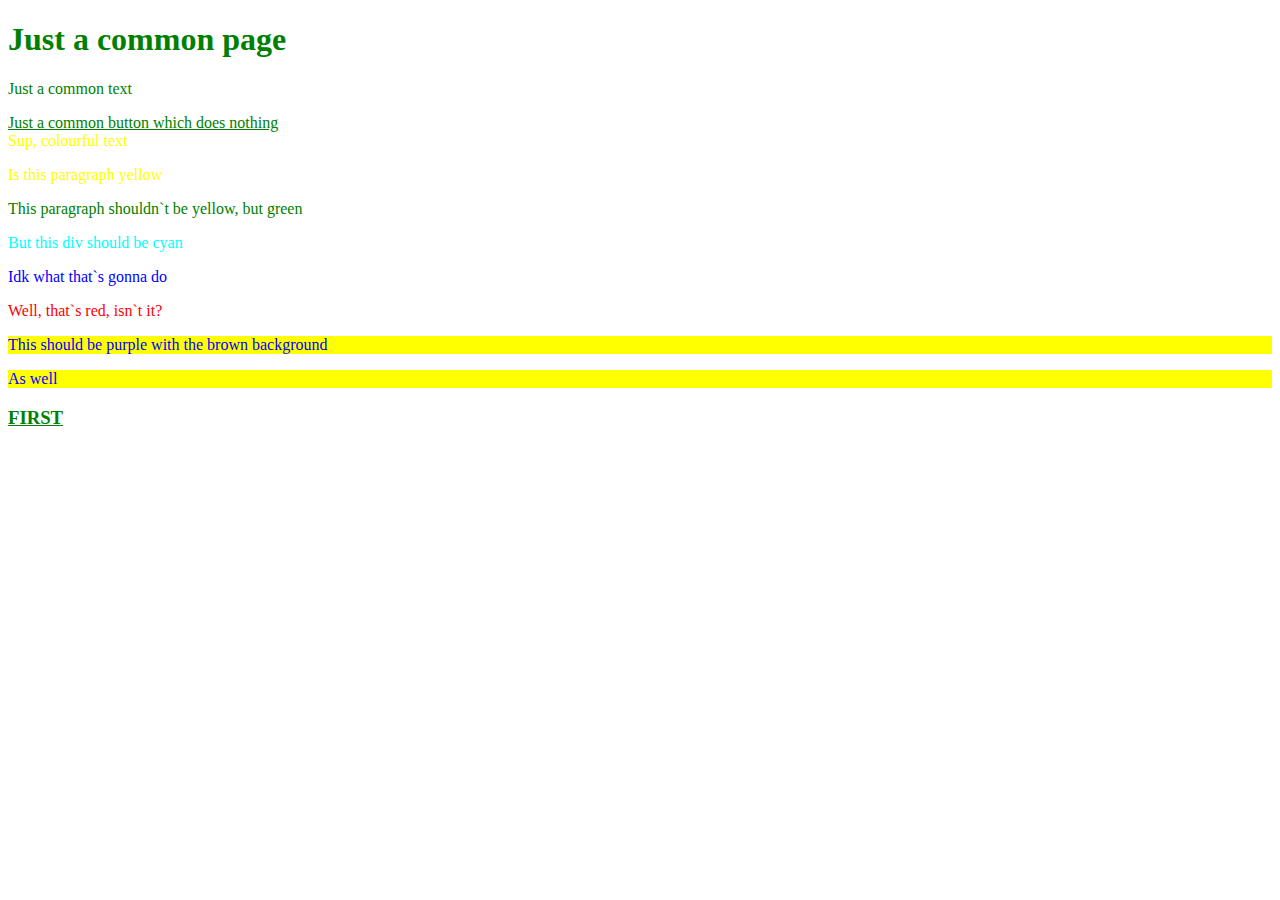
<file: index.html>
<!DOCTYPE html>
<html>
    <head>
        <meta charset="utf=8">
        <title>My home Page</title>
        <link rel="stylesheet" href="file.css" />
    </head>
    <body>
        <h1>Just a common page</h1>
        <p>Just a common text</p>
        <a href = "index.html">Just a common button which does nothing</a>
    <!--    <div>Does it work?</div>
        Is it gonna be paragraphs?
        Nah, div looks useless
      <div>  NO! IT DOESN'T! </div>-->
        <div class = "alert-text">Sup, colourful text</div>
        <p class = "alert-text">Is this paragraph yellow</p>
        <p>This paragraph shouldn`t be yellow, but green</p>
        <div>But this div should be cyan</div>
        <p class = "alert-text myclass">Idk what that`s gonna do</p>
        <p id="title">Well, that`s red, isn`t it?</p> <!--There can be only one ID, these is not classes-->
        <p class = "classa">This should be purple with the brown background</p>
        <p class = "classb">As well</p>
        <h3><a href = "first.html">FIRST</a></h3>
    </body>
</html>
</file>
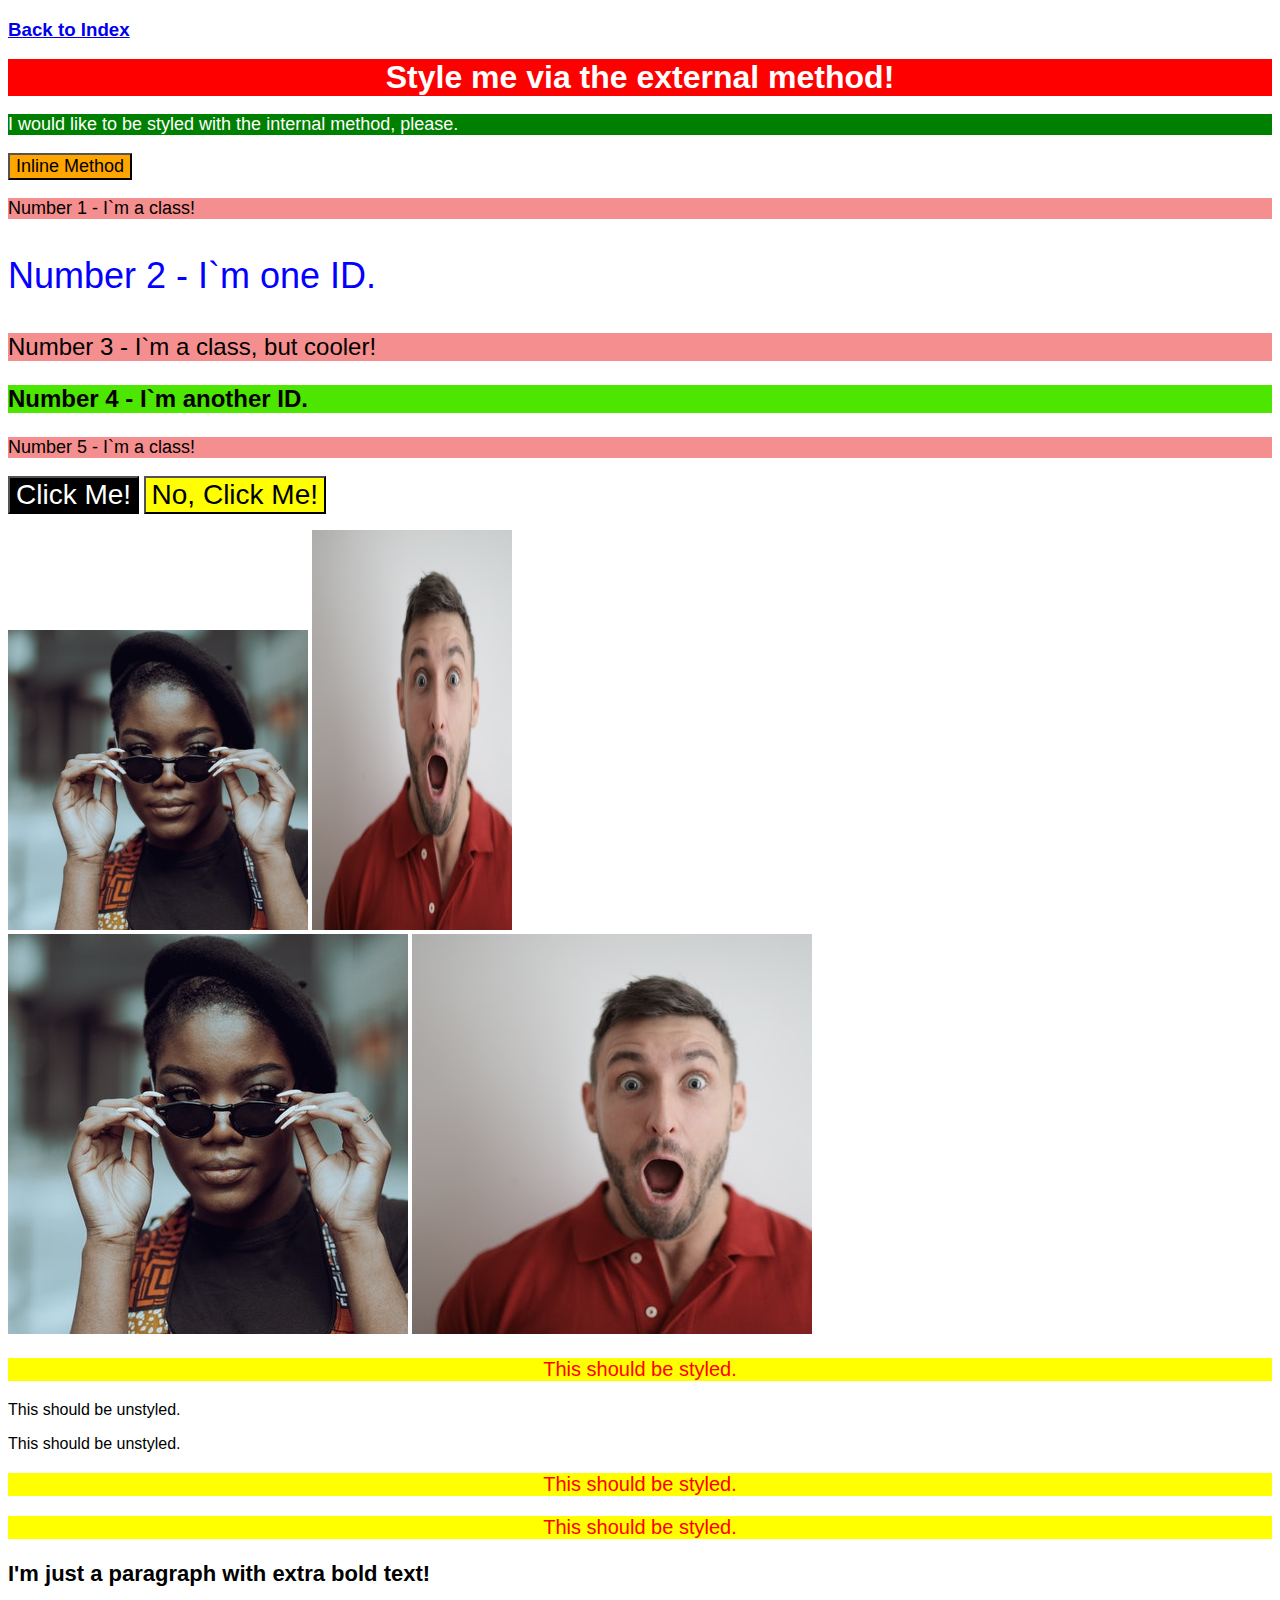
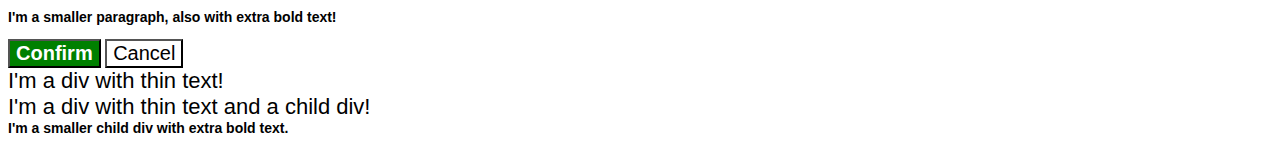
<file: first.html>
<!DOCTYPE html>
<html>
    <head>
        <meta charset = "utf=8">
        <title>First Page</title>
        <link rel = "stylesheet" href = "filetwo.css">
    </head>
    <body>
<!--Task 1-->
       <h3><a href = "index.html">Back to Index</a></h3>
       <div class = "my love page">Style me via the external method!</div>
       <p class = "p">I would like to be styled with the internal method, please.</p>
       <button style = "background-color: orange; font-size: 18px;">Inline Method</button>
<!--Task 1 ends here-->
        <style>
            /*CSS-Task 1*/
            .p {
                color: white;
                background-color: green;
                font-size: 18px;
            }
            /*CSS-Task 1 ends here*/

            /*CSS-Task 2*/
            .odd {
                color: hsl(100,100,100);
                background-color: rgb(245, 142, 142);
                font-size: 18px;
            }
            #a {
                color: hsl(241, 100%, 50%);
                font-size:36px;
            }
            .c {
                font-size:24px;
            }
            #b {
                background-color:rgb(76, 230, 0);
                font-weight: bold;
                font-size: 24px;
            }
            /*CSS-Task 2 ends here*/

            /*CSS-Task 3*/
                .first {
                    background-color: black;
                    color:white;
                }
                .second {
                    background-color: yellow;
                }
                .first,
                .second {
                    font-size: 28px;
                    font-family: Helvetica, "Times New Roman", sans-serif;
                }
            /*CSS-Task 3 ends here*/

            /*CSS-Task 4*/
                .avatar.proportioned {
                    width: 300px;
                    height: auto;
                }
                .avatar.distorted {
                    width: 200px;
                    height: 400px;
                }
            /*CSS-Task 4 ends here*/

            /*CSS-Task 5*/
                .container .text {
                    background-color: yellow;
                    color: red;
                    font-size: 20px;
                    text-align: center;
                }
            /*CSS-Task 5 ends here*/

            /*CSS-Task 6*/
                body {
                    font-family: Arial, Helvetica, sans-serif;
                } 

                .para,
                .small-para {
                    color: hsl(0, 0%, 0%);
                    font-weight: 800;
                }

                .small-para {
                    font-size: 14px;
                    font-weight: 800;
                }

                .para {
                    font-size: 22px;
                }

                .confirm {
                    background: green;
                    color: white;
                    font-weight: bold;
                } 

                .button {
                    background-color: rgb(255, 255, 255);
                    color: rgb(0, 0, 0);
                    font-size: 20px;
                }

                .child {
                    color: rgb(0, 0, 0);
                    font-weight: 800;
                    font-size: 14px;
                }

                div.text {
                color: rgb(0, 0, 0);
                font-size: 22px;
                font-weight: 100;
                }
            /*CSS-Task 6 ends here*/
        </style>

<!--Task 2-->
        <p class = "odd">Number 1 - I`m a class!</p>
        <p id = "a">Number 2 - I`m one ID.</p>
        <p class = "odd c">Number 3 - I`m a class, but cooler!</p>
        <p id = "b">Number 4 - I`m another ID.</p>
        <p class = "odd">Number 5 - I`m a class!</p>
<!--Task 2 ends here-->

<!--Task 3-->
        <button class = "first">Click Me!</button>
        <button class = "second">No, Click Me!</button>
<!--Task 3 ends here-->

<!--Task 4-->
        <p>
        <div>
        <img class="avatar proportioned" src="img/women.jpg" alt="Woman with glasses">
        <img class="avatar distorted" src="img/man.jpg" alt="Man with surprised expression">
        </div>

        <div>
        <img class="original proportioned" src="img/women.jpg" alt="Woman with glasses">
        <img class="original distorted" src="img/man.jpg" alt="Man with surprised expression">
        </div>
        </p>
<!--Task 4 ends here-->

<!--Task 5-->
        <div class="container">
        <p class="text">This should be styled.</p>
        </div>
        <p class="text">This should be unstyled.</p>
        <p class="text">This should be unstyled.</p>
        <div class="container">
        <p class="text">This should be styled.</p>
        <p class="text">This should be styled.</p>
        </div>
<!--Task 5 ends here-->

<!--Task 6-->
        <p class="para">I'm just a paragraph with extra bold text!
        </p>
        <p class="small-para">I'm a smaller paragraph, also with extra bold text!</p>
        <button id="confirm-button" class="confirm">Confirm</button>
        <button id="cancel-button" class="button cancel">Cancel</button>
        <div class="text">I'm a div with thin text!</div>
        <div class="text">I'm a div with thin text and a child div!
        <div class="child">I'm a smaller child div with extra bold text.
        </div>
        </div>
<!--Task 6-->
    </body>
</html>
</file>
<file: file.css>
* {
    color:green;
}

div {
    color: cyan;
}

.alert-text {
    color:yellow;
}

.myclass {
    color:blue;
}

#title {
    color:red; 
}

.classa,
.classb {
    color: blue;
    background-color: yellow;
}
</file>
<file: filetwo.css>
.my.love.page {
    background-color:red;
    color:white;
    font-size: 32px;
    text-align: center;
    font-weight: 700;
}

a {
    background-color: hsl(0,100,78);
}

                body {
                    font-family: Arial, Helvetica, sans-serif;
                } 

                .para,
                .small-para {
                    color: hsl(0, 0%, 0%);
                    font-weight: 800;
                }

                .small-para {
                    font-size: 14px;
                    font-weight: 800;
                }

                .para {
                    font-size: 22px;
                }

                .confirm {
                    background: green;
                    color: white;
                    font-weight: bold;
                    font-size: 20px;
                } 

                .button {
                    background-color: rgb(255, 255, 255);
                    color: rgb(0, 0, 0);
                    font-size: 20px;
                }

               .child {
                    color: rgb(0, 0, 0);
                    font-weight: 800;
                    font-size: 14px;
                }

                div.text {
                color: rgb(0, 0, 0);
                font-size: 22px;
                font-weight: 100;
                }
</file>
